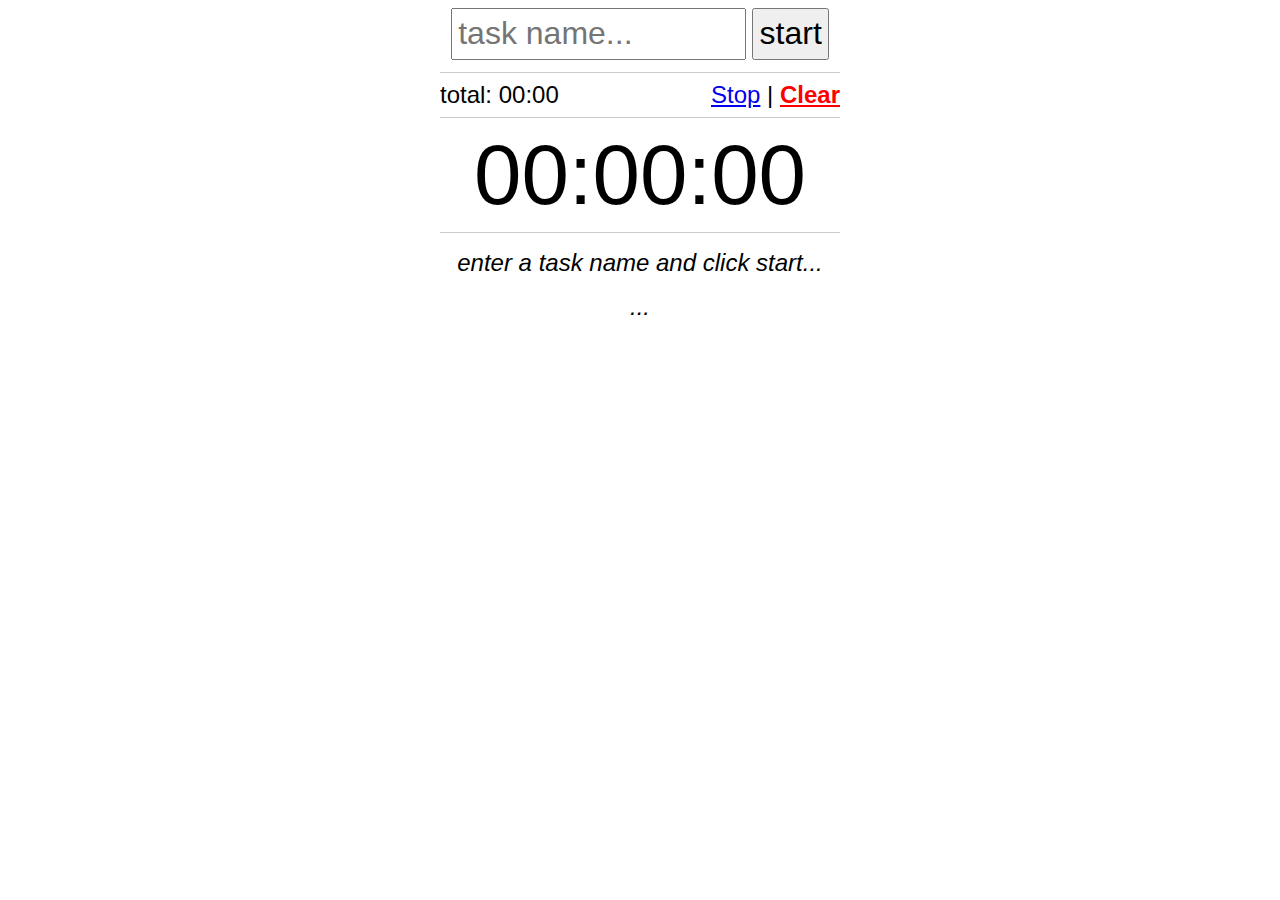
<file: index.html>
<!doctype html public "-//w3c//dtd html 4.0 strict//en">
<html>
<head>
<meta http-equiv="Content-Type" content="text/html; charset=utf-8" />
<meta name='viewport' content='width=device-width' />

<title>Timer</title>


<link rel="stylesheet" href="css/normalize.css" type="text/css">
<link rel="stylesheet" href="css/timer.css" type="text/css">

<style type='text/css'>


</style>

<script src="js/mootools-core-1.4.5.js" type="text/javascript"></script>
<script src="js/js-lib.js" type="text/javascript"></script>
<script src="js/jstable.js" type="text/javascript"></script>
<script src="js/timer.js" type="text/javascript"></script>

<script type='text/javascript'>

window.addEvent('domready', function() {
	var _timer = new Timer('js-timer');
});

</script>

</head>
<body>

<div id='js-timer' class='timer'>
	<div class='section'>
		<div class='form'>
			<form>
				<input type='text' placeholder='task name...'/>
				<input type='submit' value='start' />
			</form>
		</div>

		<div id='js-recent-tasks' class='recent-events'>
			<a href='#'>work</a>,
			<a href='#'>gardening</a>,
			<a href='#'>something</a>,
			<a href='#'>ohp5</a>,
			<a href='#'>long</a>
		</div>
	</div>
	
	<div class='section'>
		<div class='action-row'>
			<span id='js-total-duration' style='float:left'>total: 00:00</span>
			<a id='js-stop' href='javascript:void(0)'>Stop</a> | 
			<a id='js-clear' class='dangerous' href='javascript:void(0)'>Clear</a>
		</div>
	</div>

	<div class='section'>
		<div id='js-duration' class='time'>00:00:00</div>
		<div id='js-event-name'></div>
	</div>

	<div class='section event-table'>
		<div id='js-event-table'></div>
	</div>

	<div class='section last event-table'>
		<div id='js-summary-table'></div>
	</div>

</div>


</body>
</html>
</file>
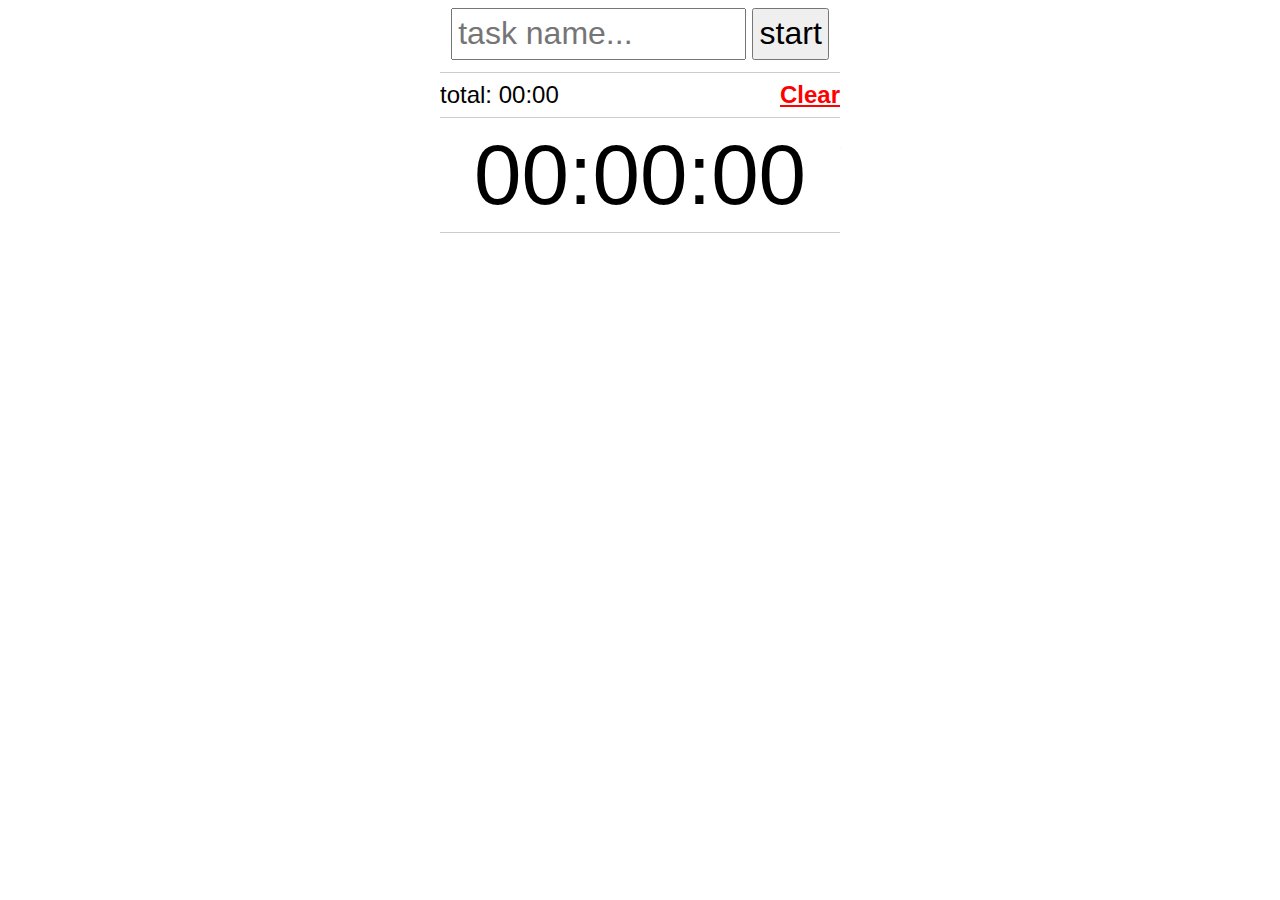
<file: timer.html>
<!doctype html public "-//w3c//dtd html 4.0 strict//en">
<html>
<head>
<meta http-equiv="Content-Type" content="text/html; charset=utf-8" />

<title>Timer</title>


<link rel="stylesheet" href="css/normalize.css" type="text/css">
<link rel="stylesheet" href="css/timer.css" type="text/css">

<style type='text/css'>


</style>

<script src="js/mootools-core-1.4.5.js" type="text/javascript"></script>
<script src="js/js-lib.js" type="text/javascript"></script>
<script src="js/jstable.js" type="text/javascript"></script>
<script src="js/timer.js" type="text/javascript"></script>

<script type='text/javascript'>

window.addEvent('domready', function() {
	var _timer = new Timer('js-timer');
});

</script>

</head>
<body>

<div id='js-timer' class='timer'>
	<div class='section'>
		<div class='form'>
			<form>
				<input type='text' placeholder='task name...'/>
				<input type='submit' value='start' />
			</form>
		</div>

		<div id='js-recent-tasks' class='recent-events'>
			<a href='#'>work</a>,
			<a href='#'>gardening</a>,
			<a href='#'>something</a>,
			<a href='#'>ohp5</a>,
			<a href='#'>long</a>
		</div>
	</div>
	
	<div class='section'>
		<div class='action-row'>
			<span id='js-total-duration' style='float:left'>total: 00:00</span>
			<a id='js-clear' class='dangerous' href='javascript:void(0)'>Clear</a>
		</div>
	</div>

	<div class='section'>
		<div id='js-duration' class='time'>00:00:00</div>
		<div id='js-event-name'></div>
	</div>

	<div class='section last event-table'>
		<div id='js-event-table'></div>
	</div>


</div>


</body>
</html>
</file>
<file: css/timer.css>
.jst-table  {
	border-collapse: collapse;
	border: 1px solid #ccc;
}

.jst-table thead th {
	border-bottom: 1px solid #ccc;
	padding: 3px 8px;
}

.jst-table tbody td {
	padding: 3px 8px;
}

.jst-emptymessage {
	text-align: center;
	font-style: italic;
}

/* other general stuff */

.section {
  border-bottom: 1px solid #ccc;
  margin-bottom: 8px;
  padding-bottom: 8px;
}

.section.last {
  border-bottom: none;
  margin-bottom: 0;
}


/* user input */

.timer {
	font-size: 18pt;
	margin: 8px auto;
	text-align: center;
	max-width: 400px;
	padding: 0 8px;
}

.time {
	font-size: 64pt;
}

.timer .form input {
	font-size: 24pt;
	padding: 4pt;
}

.timer .form input[type=text] {
	width: 280px;
}

.timer .form {
	margin-bottom: 4px;
}

.recent-events a {
	display: inline-block;
	margin-right: 8px;
}

/* tables */

.section.event-table {
	border-bottom: none;
}

.event-table {
	font-size: 18pt;
	margin: 0 auto;
}

.event-table table {
	width: 100%;
	border-collapse: collapse;
	margin-bottom: 8px;
}

.event-table table thead th {
	color: #ccc;
	text-align: center;
	text-transform: uppercase;

}

.event-table td, .event-table th {
	border-right: 1px solid #ccc;
}

.event-table td {
	text-align: right;
}

.event-table td.jst-name {
	text-align: left;
}

.event-table td.jst-length {
	width: 50px;
}

/* action row (for stopping, clearing etc) */
.action-row {
	text-align: right;
	margin: 0 auto;
}

.action-row a.dangerous {
	color: red;
	font-weight: bold;
}

.action-row a.dangerous:active {
	color: orange;
}
</file>
